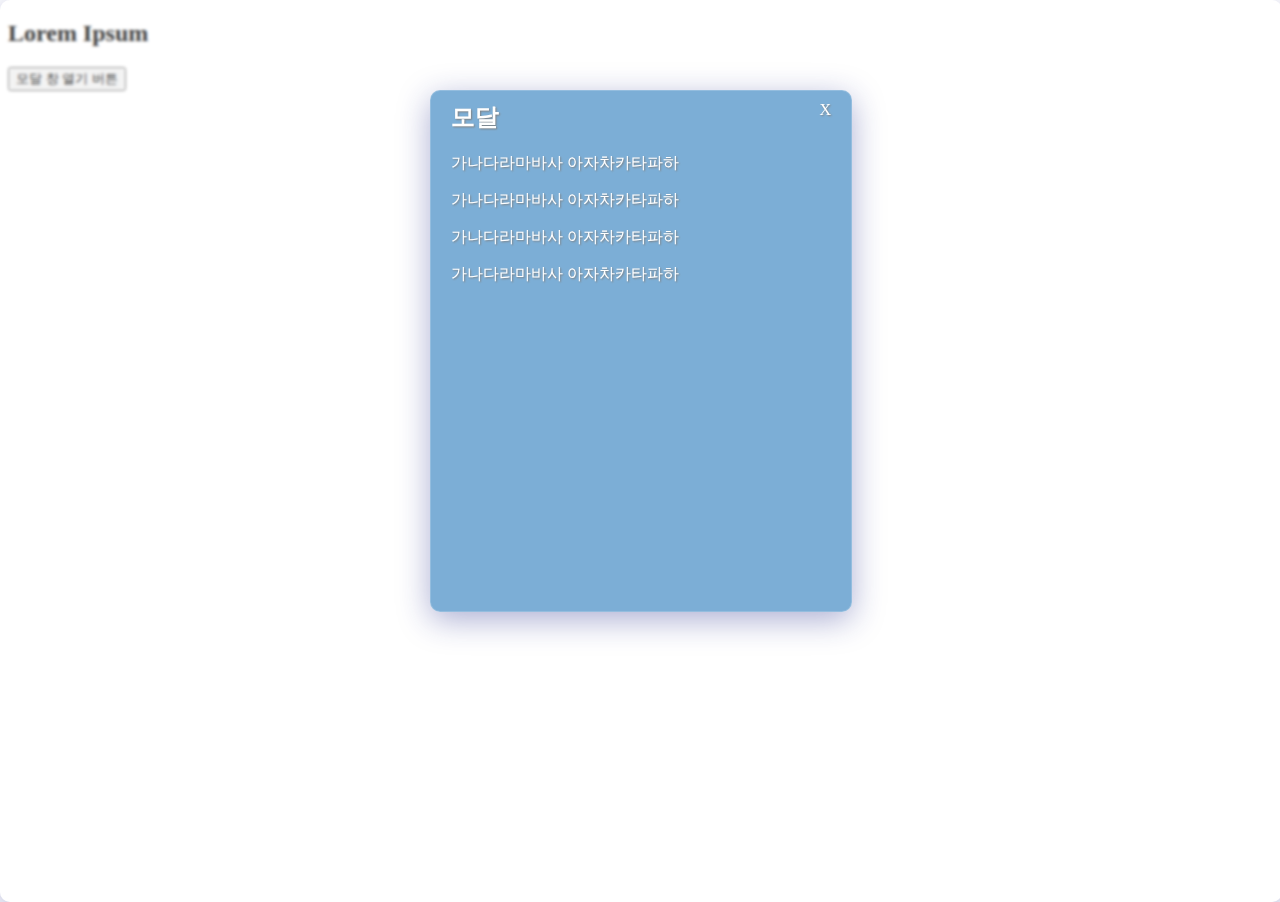
<file: Steve/사본/ss.html>
<!DOCTYPE html>
<html lang="en">

<head>
  <meta charset="UTF-8">
  <title>Modal</title>
  <style>
    #modal.modal-overlay {
      width: 100%;
      height: 100%;
      position: absolute;
      left: 0;
      top: 0;
      display: flex;
      flex-direction: column;
      align-items: center;
      justify-content: center;

      background: rgba(255, 255, 255, 0.25);
      box-shadow: 0 8px 32px 0 rgba(31, 38, 135, 0.37);
      backdrop-filter: blur(1.5px);
      -webkit-backdrop-filter: blur(1.5px);
      border-radius: 10px;
      border: 1px solid rgba(255, 255, 255, 0.18);
    }

    #modal .modal-window {

      background: rgba(69, 139, 197, 0.70);
      box-shadow: 0 8px 32px 0 rgba(31, 38, 135, 0.37);
      backdrop-filter: blur(13.5px);
      -webkit-backdrop-filter: blur(13.5px);
      border-radius: 10px;
      border: 1px solid rgba(255, 255, 255, 0.18);

      width: 400px;
      height: 500px;
      position: relative;
      top: -100px;
      padding: 10px;
    }

    #modal .title {
      padding-left: 10px;
      display: inline;
      text-shadow: 1px 1px 2px gray;
      color: white;

    }

    #modal .title h2 {
      display: inline;
    }

    #modal .close-area {
      display: inline;
      float: right;
      padding-right: 10px;
      cursor: pointer;
      text-shadow: 1px 1px 2px gray;
      color: white;
    }

    #modal .content {
      margin-top: 20px;
      padding: 0px 10px;
      text-shadow: 1px 1px 2px gray;
      color: white;
    }
  </style>
</head>

<body>
  <div id="container">
    <h2>Lorem Ipsum</h2>
    <button id="btn-modal">모달 창 열기 버튼</button>
    <div id="lorem-ipsum"></div>
  </div>

  <div id="modal" class="modal-overlay">
    <div class="modal-window">
      <div class="title">
        <h2>모달</h2>
      </div>
      <div class="close-area">X</div>
      <div class="content">
        <p>가나다라마바사 아자차카타파하</p>
        <p>가나다라마바사 아자차카타파하</p>
        <p>가나다라마바사 아자차카타파하</p>
        <p>가나다라마바사 아자차카타파하</p>

      </div>
    </div>
  </div>

  <script>
    const loremIpsum = document.getElementById("lorem-ipsum")

    fetch("https://baconipsum.com/api/?type=all-meat&paras=200&format=html")
      .then(response => response.text())
      .then(result => loremIpsum.innerHTML = result)

    const modal = document.getElementById("modal")

    function modalOn() {
      modal.style.display = "flex"
    }

    function isModalOn() {
      return modal.style.display === "flex"
    }

    function modalOff() {
      modal.style.display = "none"
    }


    const btnModal = document.getElementById("btn-modal")
    btnModal.addEventListener("click", e => {
      modalOn()
    })

    const closeBtn = modal.querySelector(".close-area")
    closeBtn.addEventListener("click", e => {
      modalOff()
    })

    modal.addEventListener("click", e => {
      const evTarget = e.target
      if (evTarget.classList.contains("modal-overlay")) {
        modalOff()
      }
    })

    window.addEventListener("keyup", e => {
      if (isModalOn() && e.key === "Escape") {
        modalOff()
      }
    })
  </script>
</body>

</html>
</file>
